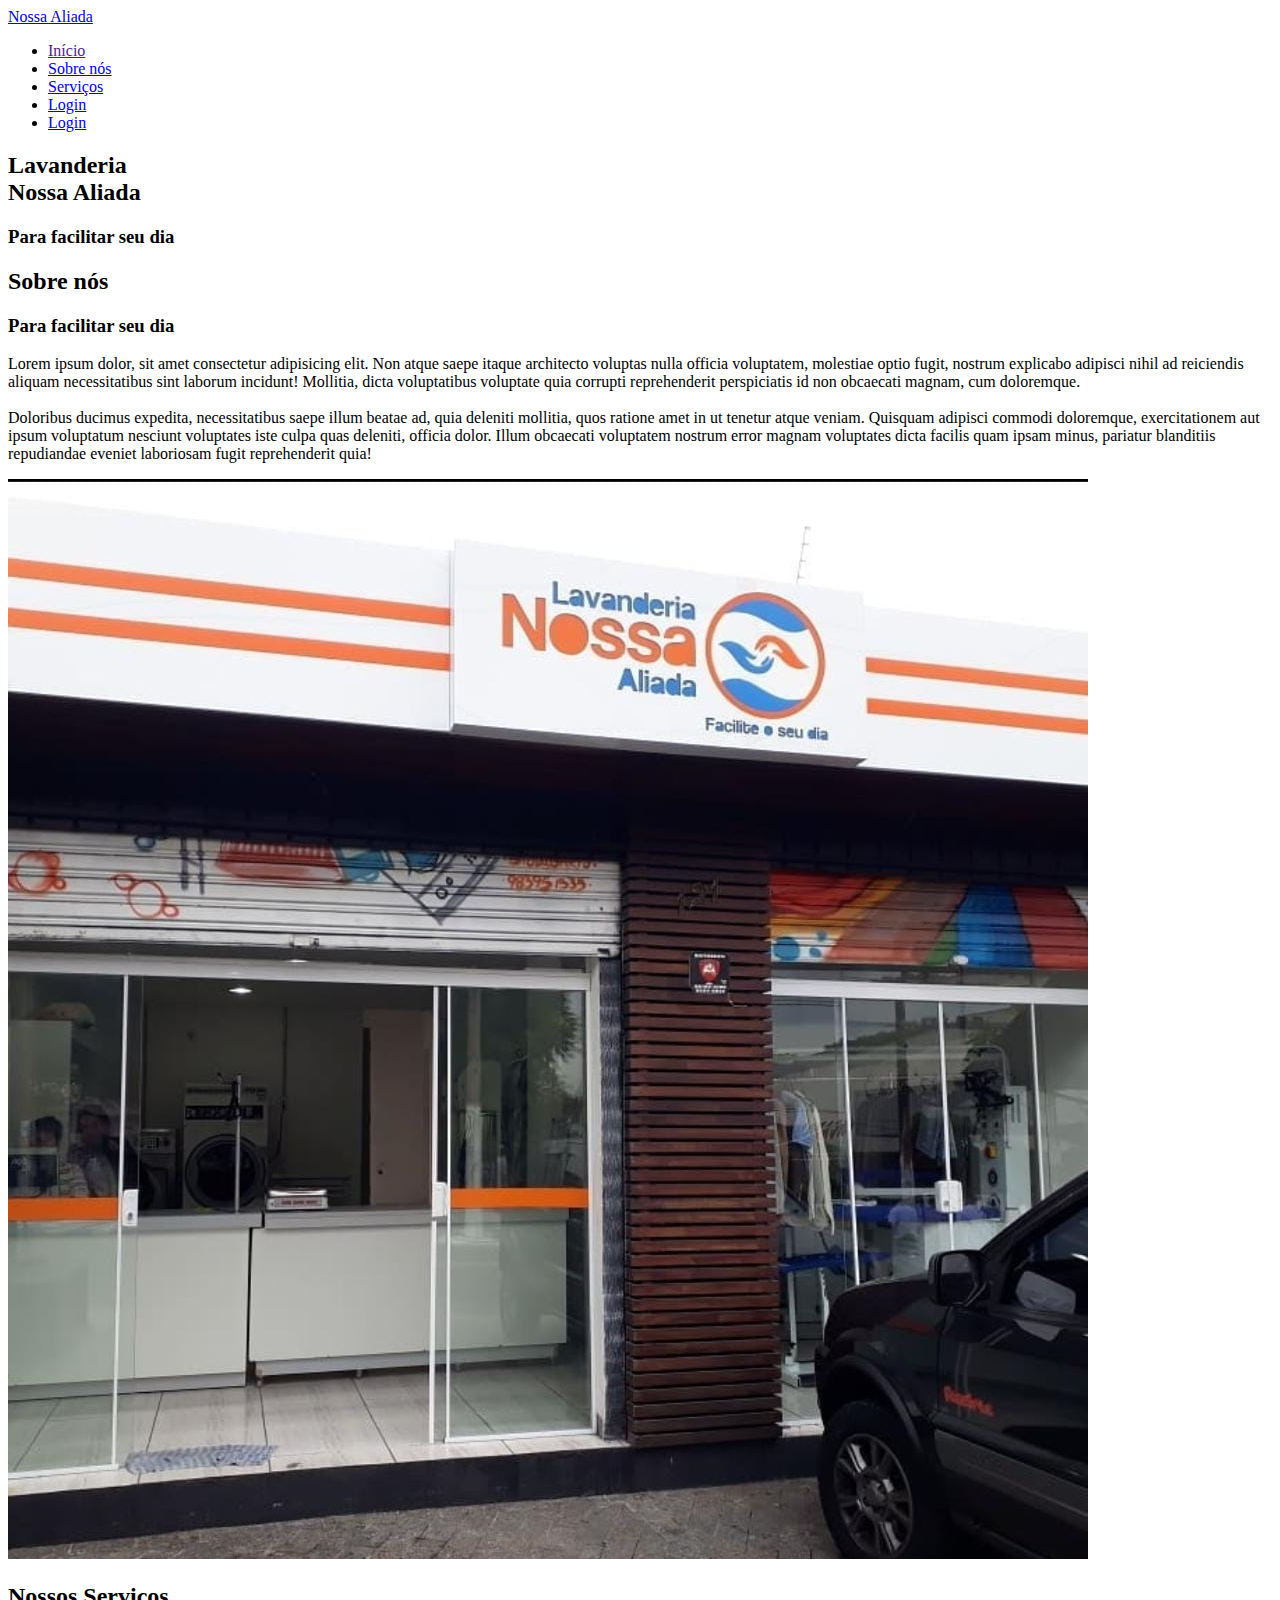
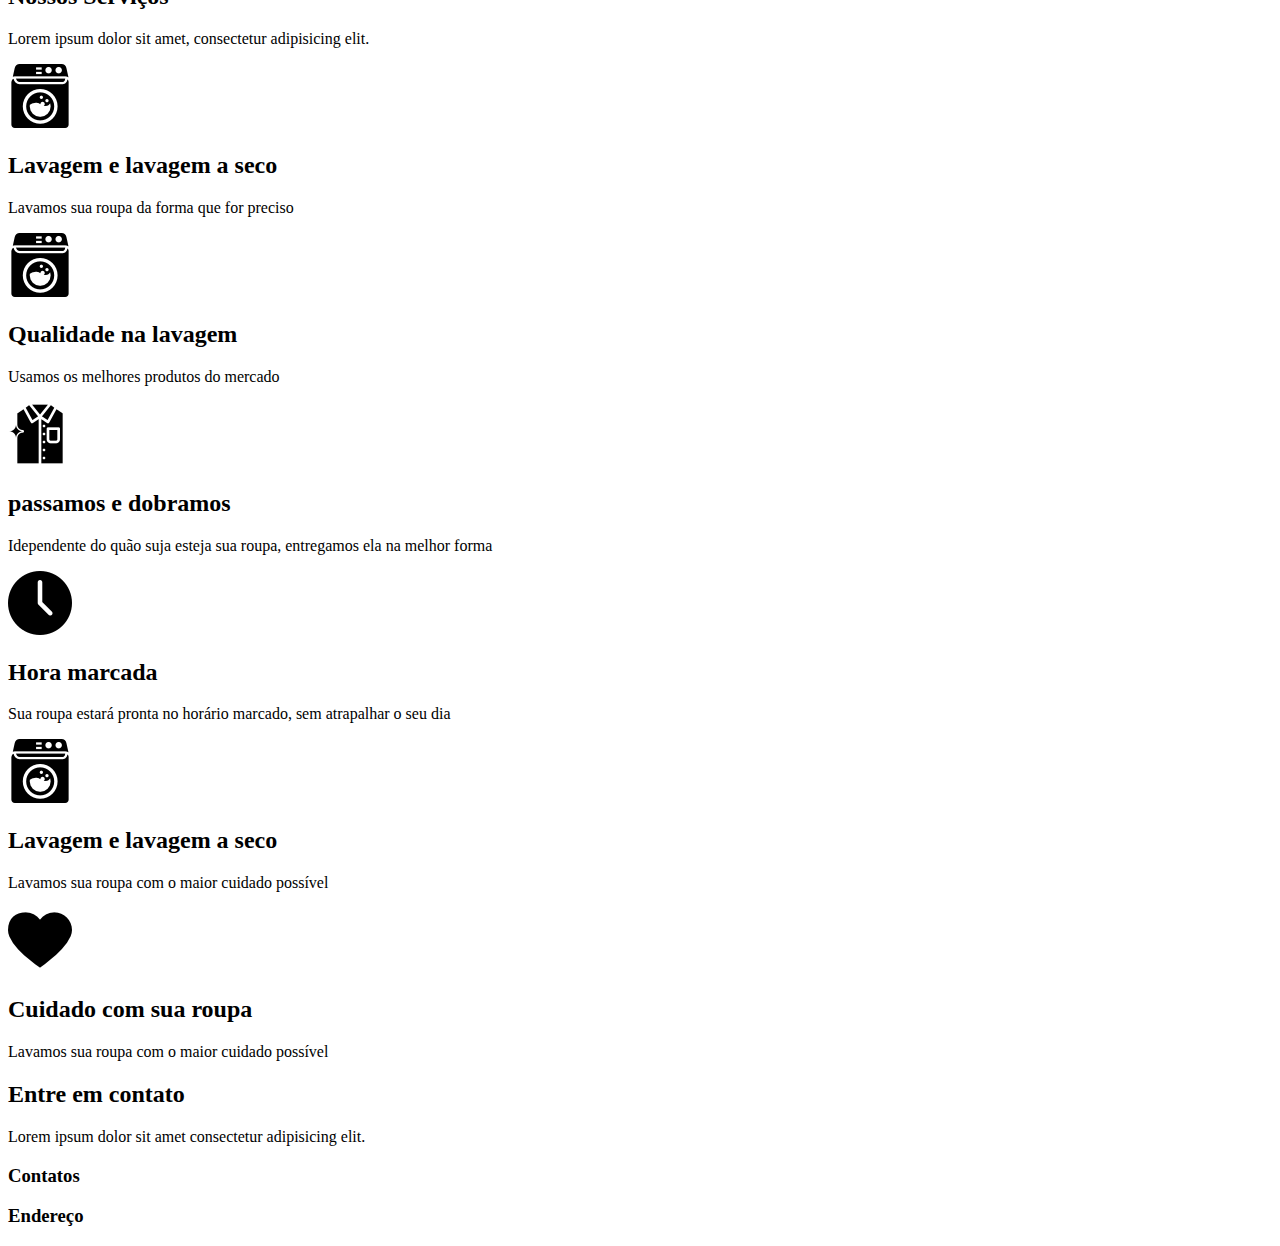
<file: projeto-main/index.html>
<!DOCTYPE html>
<html lang="en">
<head>
    <meta charset="UTF-8">
    <meta name="viewport" content="width=device-width, initial-scale=1.0">
    <title>Lavanderia Nossa Aliada </title>
    

    <link rel="stylesheet" href="https://cdn.jsdelivr.net/npm/bootstrap-icons@1.11.2/font/bootstrap-icons.min.css">

</head>
<body>
    <header>
        <a href="#" class="logo"> Nossa Aliada</a>
        <div class="toggle"></div>
        <ul>
            <li><a href="">Início</a></li>
            <li><a href="#sobrenav">Sobre nós</a></li>
            <li><a href="#servicosnav">Serviços</a></li>
            <li><a href="index.php">Login</a></li>
            <li><a href="login.php">Login</a></li>
        </ul>
    </header>
    <section class="destaque">
        <div class="textBx">
            <h2>Lavanderia <br><span>Nossa Aliada</span></h2>
            <h3>Para facilitar seu dia</h3>
        </div>
    </section>
    <section class="sobre">
        <div class="cabecalho">
            <h2>Sobre nós</h2>
        </div>
        <div id="sobrenav" class="conteudo">
            <div class="conteudoBx texto">
                <h3>Para facilitar seu dia</h3>
                <p>Lorem ipsum dolor, sit amet consectetur adipisicing elit. Non atque saepe itaque architecto voluptas nulla officia voluptatem, molestiae optio fugit, nostrum explicabo adipisci nihil ad reiciendis aliquam necessitatibus sint laborum incidunt! Mollitia, dicta voluptatibus voluptate quia corrupti reprehenderit perspiciatis id non obcaecati magnam, cum doloremque. <br><br> Doloribus ducimus expedita, necessitatibus saepe illum beatae ad, quia deleniti mollitia, quos ratione amet in ut tenetur atque veniam. Quisquam adipisci commodi doloremque, exercitationem aut ipsum voluptatum nesciunt voluptates iste culpa quas deleniti, officia dolor. Illum obcaecati voluptatem nostrum error magnam voluptates dicta facilis quam ipsam minus, pariatur blanditiis repudiandae eveniet laboriosam fugit reprehenderit quia!</p>
            </div>
            <div class="texto">
                <img src="imagens/lavanderia-06.jpeg" class="img">
            </div>
        </div>
    </section>
    <section id="servicosnav" class="servicos container">
        <div class="cabecalho branco">
            <h2>Nossos Serviços</h2>
            <p>Lorem ipsum dolor sit amet, consectetur adipisicing elit.</p>
        </div>
        <div class="conteudo">
            <div class="servicosBx">
                <img src="imagens/maquina-de-lavar.png" alt="">
                <h2>Lavagem e lavagem a seco</h2>
                <p>Lavamos sua roupa da forma que for preciso</p>
            </div>
            <div class="servicosBx">
                <img src="imagens/maquina-de-lavar.png" alt="">
                <h2>Qualidade na lavagem</h2>
                <p>Usamos os melhores produtos do mercado</p>
            </div>
            <div class="servicosBx">
                <img src="imagens/roupas-limpas.png" alt="">
                <h2>passamos e dobramos</h2>
                <p>Idependente do quão suja esteja sua roupa, entregamos ela na melhor forma</p>
            </div>
            <div class="servicosBx">
                <img src="imagens/relogio.png" alt="">
                <h2>Hora marcada</h2>
                <p>Sua roupa estará pronta no horário marcado, sem atrapalhar o seu dia</p>
            </div>
            <div class="servicosBx">
                <img src="imagens/maquina-de-lavar.png" alt="">
                <h2>Lavagem e lavagem a seco</h2>
                <p>Lavamos sua roupa com o maior cuidado possível</p>
            </div>
            <div class="servicosBx">
                <img src="imagens/silhueta-de-formato-simples-de-coracao.png" alt="">
                <h2>Cuidado com sua roupa</h2>
                <p>Lavamos sua roupa com o maior cuidado possível</p>
            </div>
        </div>
    </section>

    <section class="contato">
        <div class="cabecalho">
            <h2>Entre em contato</h2>
            <p>Lorem ipsum dolor sit amet consectetur adipisicing elit.</p>
        </div>
        <div class="conteudo">
            <div class="contatoInfo">
                <h3>Contatos</h3>
                <div class="contatoInfoBx">
                    <div class="icon"></div>
                    <div class="informacoes">
                        <h3>Endereço</h3>
                    </div>
                </div>
            </div>
        </div>
    </section>
    <script src="js/projeto.js"></script>
</body>
</html>
</file>
